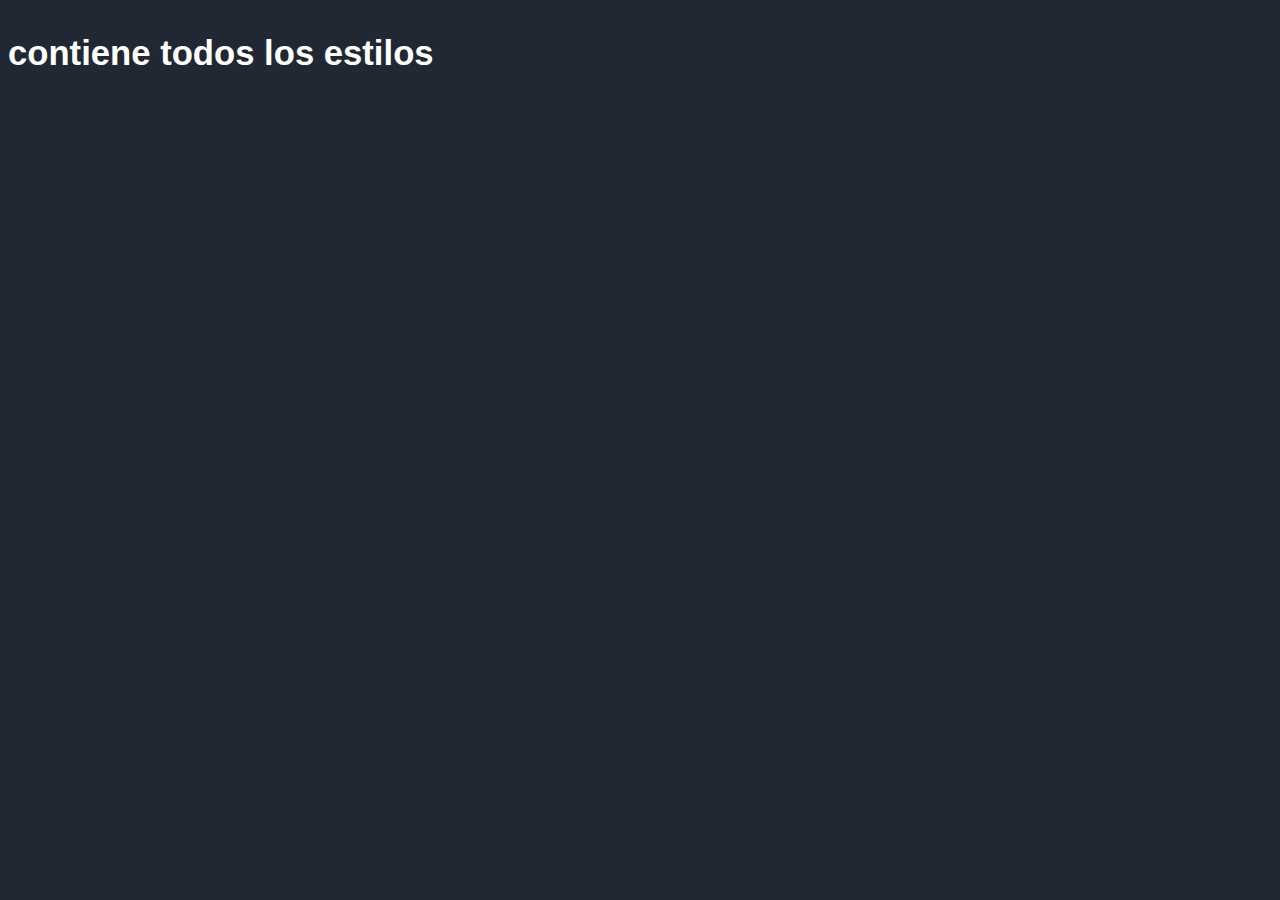
<file: sitio/estilos/index.html>
<!DOCTYPE html> 
<html lang="es"> 
<head> 
<meta charset="utf-8">
<link rel="shortcut icon" href="../imagenes/cine.png"/>
    <link rel="stylesheet" href="../estilos/estilo-menu.css" type="text/css" />
	<link rel="stylesheet" href="../estilos/style.css" />
</head> 
<body> 
<h1>contiene todos los estilos</h1>
 
</body> 
</html>
</file>
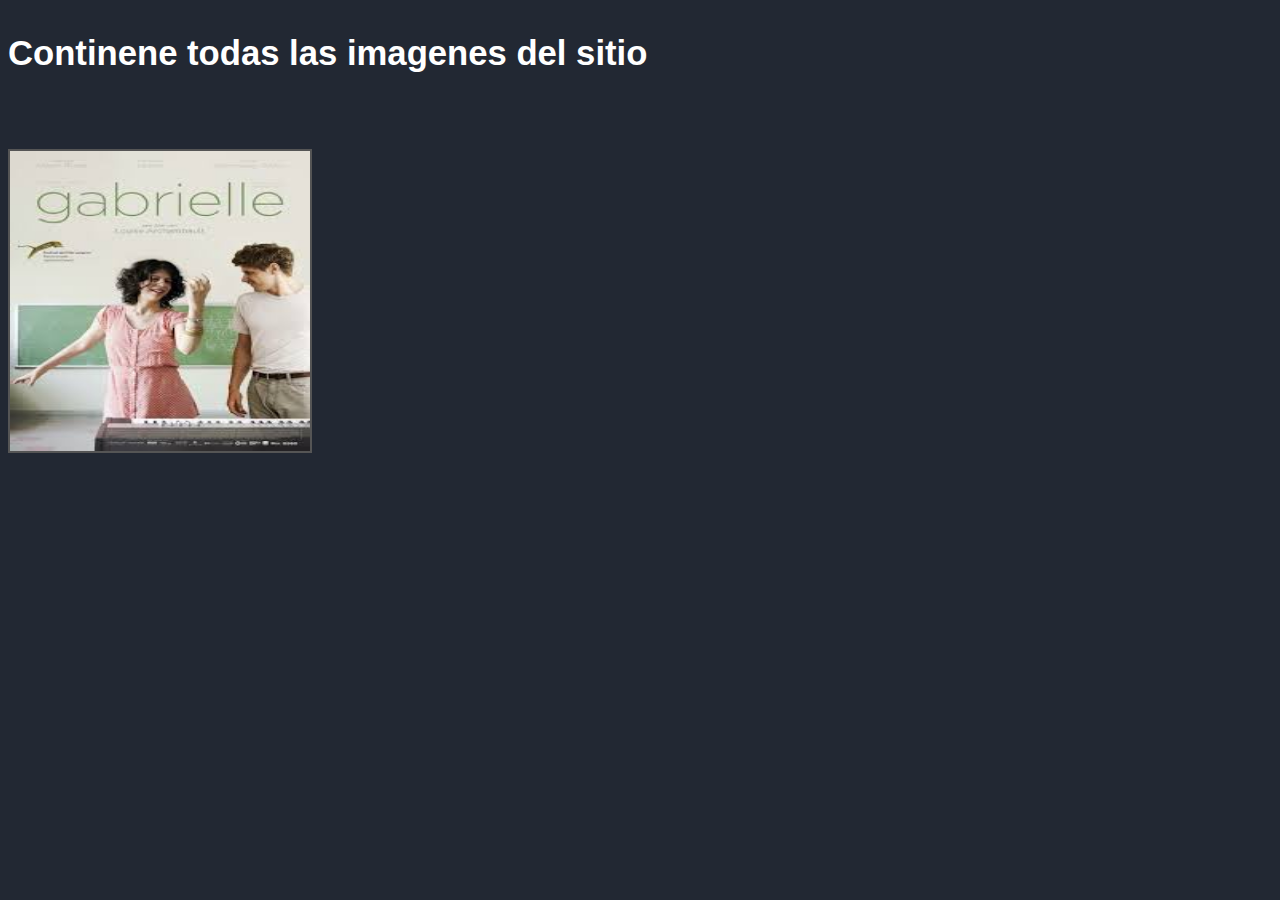
<file: sitio/imagenes/index.html>
<!DOCTYPE html> 
<html lang="es"> 
<head> 
<meta charset="utf-8">
<link rel="shortcut icon" href="../imagenes/cine.png"/>
    <link rel="stylesheet" href="../estilos/estilo-menu.css" type="text/css" />
	<link rel="stylesheet" href="../estilos/style.css" />
</head> 
<body> 
<h1>Continene todas las imagenes del sitio</h1>
<br>
  <IMG border="2"width="300" height="300" src="../imagenes/GABRIELLE.jpg">
</body> 
</html>
</file>
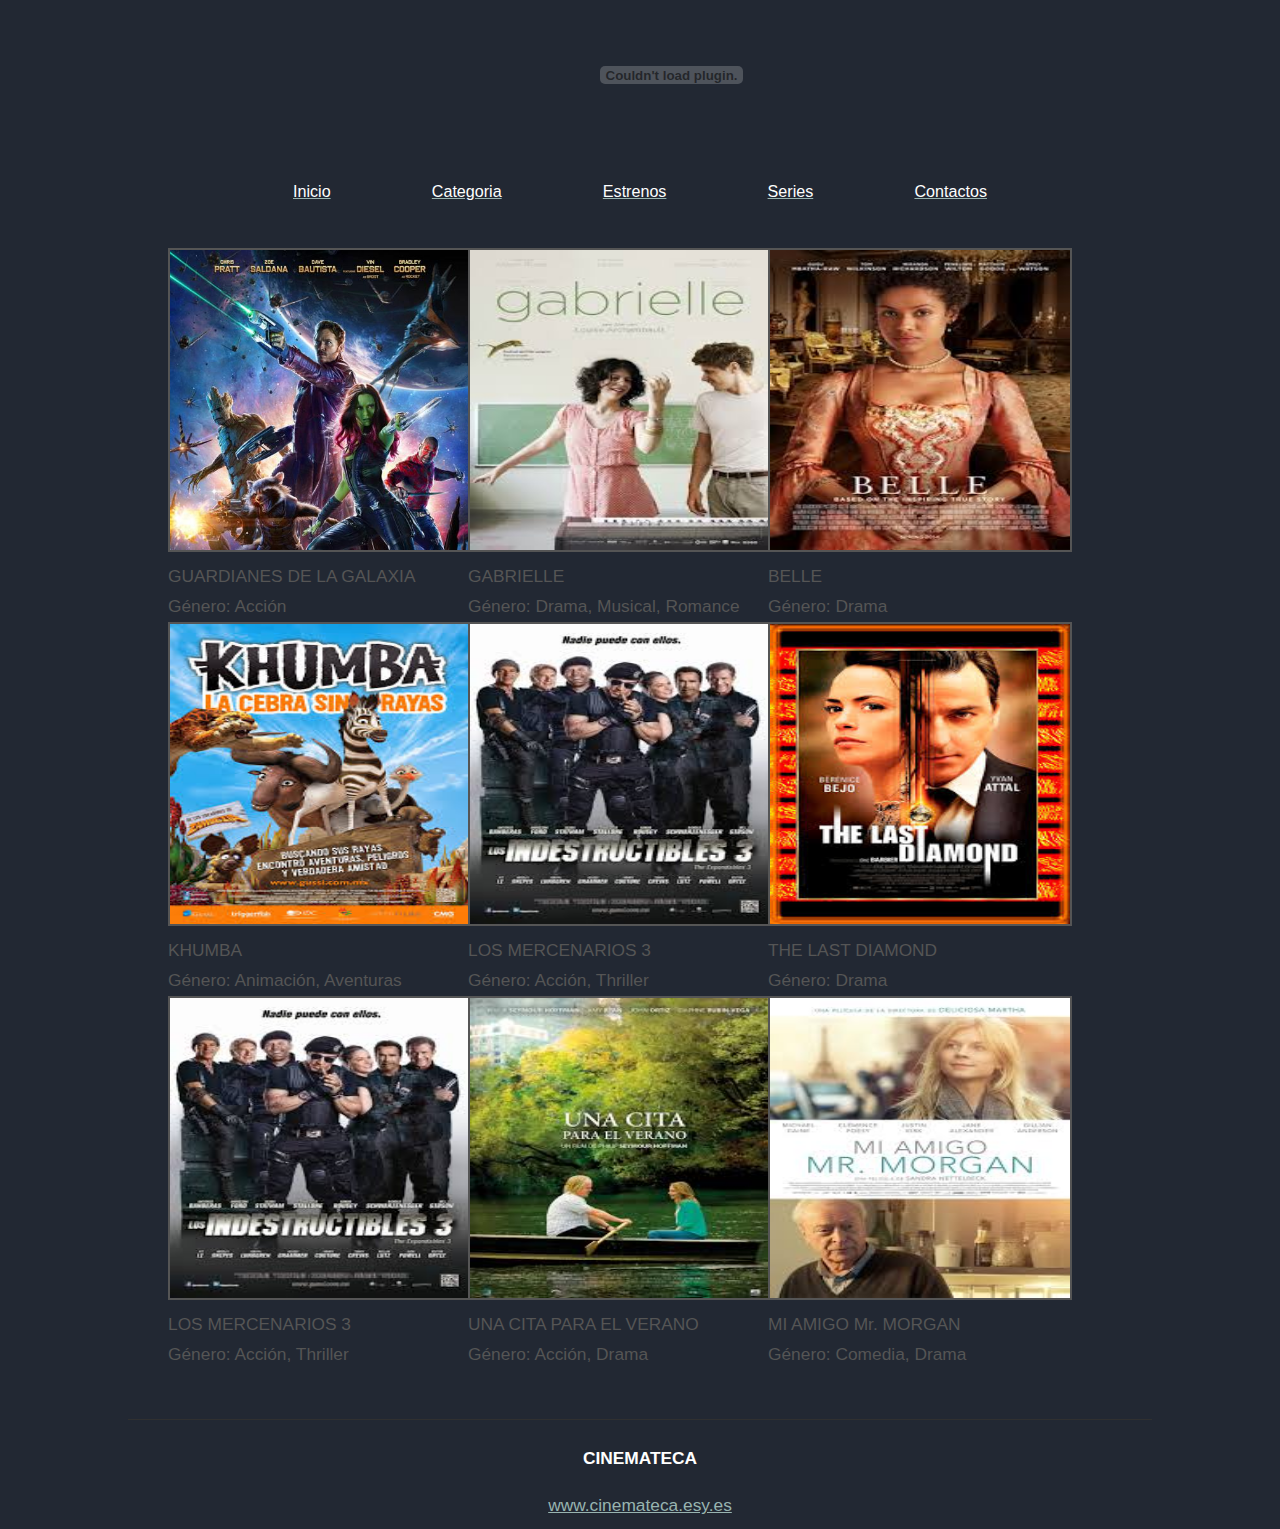
<file: sitio/paginas/estrenos.html>
<!DOCTYPE html>
<html lang="en">
<head>
    <title>Estrenos</title>
<meta charset="utf-8">
<meta name="author" content="calderon, pacheco, solis">
<meta name="description" content="peliculas">
<meta name="keywords" content="proyecto peliculas">

  <link rel="stylesheet" href="../estilos/estilo-menu.css" type="text/css" />
  <link rel="shortcut icon" href="../imagenes/cine.png"/>
  <link rel="stylesheet" href="../estilos/style.css" />
</head>
<body>
  <!--==============================header=================================-->
 <header>
<div id="banner">
   <object classid="clsid:D27CDB6E-AE6D-11cf-96B8-444553540000" width="1327" height="100" id="FlashID" title="banner1">
     <param name="movie" value="../animaciones/banner1.swf">
     <param name="quality" value="high">
     <param name="wmode" value="opaque">
     <param name="swfversion" value="15.0.0.0">
     <param name="expressinstall" value="Scripts/expressInstall.swf">
     <object type="application/x-shockwave-flash" data="../animaciones/banner1.swf" width="1327" height="100">
       <param name="quality" value="high">
       <param name="wmode" value="opaque">
       <param name="swfversion" value="15.0.0.0">
       <param name="expressinstall" value="Scripts/expressInstall.swf">
     </object>
   </object>
 </div>
			</div>
				<div  id="tabs">
					<ul>
						<li><a href="../index.html"><span>Inicio</span></a></li>
						<li><a href="categorias.html"><span>Categoria</span></a></li>
						<li><a href="#"><span>Estrenos</span></a></li>
						<li><a href="series.html"><span>Series</span></a></li>
						<li><a href="contacto.html"><span>Contactos</span></a></li>
					</ul>
				</div>
       </header>
<!--==============================content================================-->
    <section id="content"  >
    	<div class="pad-1">
            <div class="page5-row1">
            	<div class="col-13">
                   <IMG border="2"width="300" height="300" src="../imagenes/GUARDIANES DE LA GALAXIA.jpg">
					<br>GUARDIANES DE LA GALAXIA
					<br>Género: Acción
            	</div> 
                <div class="col-13">
                <IMG border="2"width="300" height="300" src="../imagenes/GABRIELLE.jpg">
						<br>GABRIELLE
						<br>Género: Drama, Musical, Romance
				</div> 
    
			<div class="col-13">
                <IMG border="2"width="300" height="300" src="../imagenes/BELLE.jpg">
						<br>BELLE
						<br>Género: Drama
				</div> 
				
				
			<div class="col-13">
                <IMG border="2"width="300" height="300" src="../imagenes/KHUMBA.jpg">
						<br>KHUMBA
						<br>Género: Animación, Aventuras
				</div> 


			<div class="col-13">
               <IMG border="2"width="300" height="300" src="../imagenes/LOS MERCENARIOS 3.jpg"> 
						<br>LOS MERCENARIOS 3
						<br>Género: Acción, Thriller
				</div> 		
			
			<div class="col-13">
               <IMG border="2"width="300" height="300" src="../imagenes/THE LAST DIAMOND.jpg">
						<br>THE LAST DIAMOND
						<br>Género: Drama
				</div> 
				
			<div class="col-13">
               <IMG border="2"width="300" height="300" src="../imagenes/LOS MERCENARIOS 3.jpg"> 
						<br>LOS MERCENARIOS 3
						<br>Género: Acción, Thriller
				</div> 

			<div class="col-13">
              <IMG border="2"width="300" height="300" src="../imagenes/Una cita.jpg">
				<br>UNA CITA PARA EL VERANO
				<br>Género: Acción, Drama
				</div> 		

			<div class="col-13">
             <IMG border="2"width="300" height="300" src="../imagenes/MI AMIGO Mr. MORGAN.jpg">
				<br>MI AMIGO Mr. MORGAN
				<br>Género: Comedia, Drama
				</div> 		
				
                </div>   
            </div>         
    </section> 
<!--==============================footer=================================-->
    <footer>
    <center>
        <h4>CINEMATECA</h4>
        <a class="link-2" target="_blank" href="http://www.cinemateca.esy.es"><span>www.cinemateca.esy.es</span></a>
    </center>
    </footer>	           
</body>
</html>
</file>
<file: sitio/estilos/estilo-menu.css>
@charset "utf-8";
/* CSS Document */
#tabs {
	text-align:center;
	float:center;
	width:100%;
	font-size:93%;
	line-height:normal;
	margin-top: 1em;
	padding-top: .6em;
	}

#tabs ul {
	padding: 5px 0;
	text-align: center;
	}

#tabs ul li {
	display:inline;
	margin: 2em;
	}

#tabs ul li a span {
	padding:5px 1em;
	color:#FFF;
	}

#tabs a span {float:none;}

#tabs ul li a:hover {
background: #39524F ;
	text-align:center;
	background-position:0% -42px;
	}

#tabs a:hover span {
background: #39524F ;
	text-align:center;
	background-position:100% -42px;
	}
	
	
	
	/*MENU VERTICAL CATEGORIAS*/
	
	#cssmenu {
  list-style: none;
  margin: 0;
  padding: 0;
  width: 12em;
}
#cssmenu li {
  margin: 0;
  padding: 0;
  list-style: none;
}
#cssmenu a {
  border-bottom: 1px solid #393939;
  display: block;
  margin: 0;
  padding: 8px 12px;
  text-decoration: none;
  font-weight: normal;
}
#cssmenu a:hover {
 background: #39524F ;
  color: #fff;
  padding-bottom: 8px;
}
</file>
<file: sitio/estilos/style.css>
/*
 Basic */
 /*
@media only screen
and (min-device-width : 320px)
and (max-device-width : 480px) {

}*/

/* Smartphones (landscape) ----------- 
@media only screen
and (min-width : 321px) {

}*/

/* Smartphones (portrait) ----------- 
@media only screen
and (max-width : 320px) {

}

*/
	body {
		color: #555555;
		font-family:  sans-serif;
		font-size: 13pt;
		font-weight: 300;
		line-height: 1.75em;
		background: #222833;
	}

	a {
		color: #98b4b0
	}

		a:hover {
			text-decoration: none;
		}

	h1, h2, h3, h4, h5, h6 {
		color: #ffffff;
		font-weight: 700;
		line-height: 1.75em;
		margin-bottom: 1em;
	}

/*	 Banner */

	#banner {
		text-align: center;
		padding: 1em 0 0 0;
	}
		
		
/*********************************content*************************************/
#content {width:1024px; margin:0 auto; padding-bottom:49px; border-bottom:#303030 1px solid;}
.pad-1 {padding-left:40px; padding-right:40px;}		

.page4-row1 {overflow:hidden; padding-top:26px; }
.col-10 {float:left; width:300px;  margin-right:60px; }
.col-11 {float:left; width:580px;}

.page5-row1 {overflow:hidden; padding-top:26px; }
.col-12 {float:left; width:600px;  margin-right:79px; }
.col-13 {float:left; width: 300px;}

.page6-row1 {overflow:hidden; padding-top:26px; }
.col-14 {float:left; width:270px;  margin-right:50px; }
.col-15 {float:left; width:273px; margin-right:89px; }
.col-16 {float:left; width:260px; }

.extra-wrap {overflow:hidden;}
.bot-2 {margin-bottom:17px;}

.link-1-pad {float:right; margin-top:9px;}
</file>
